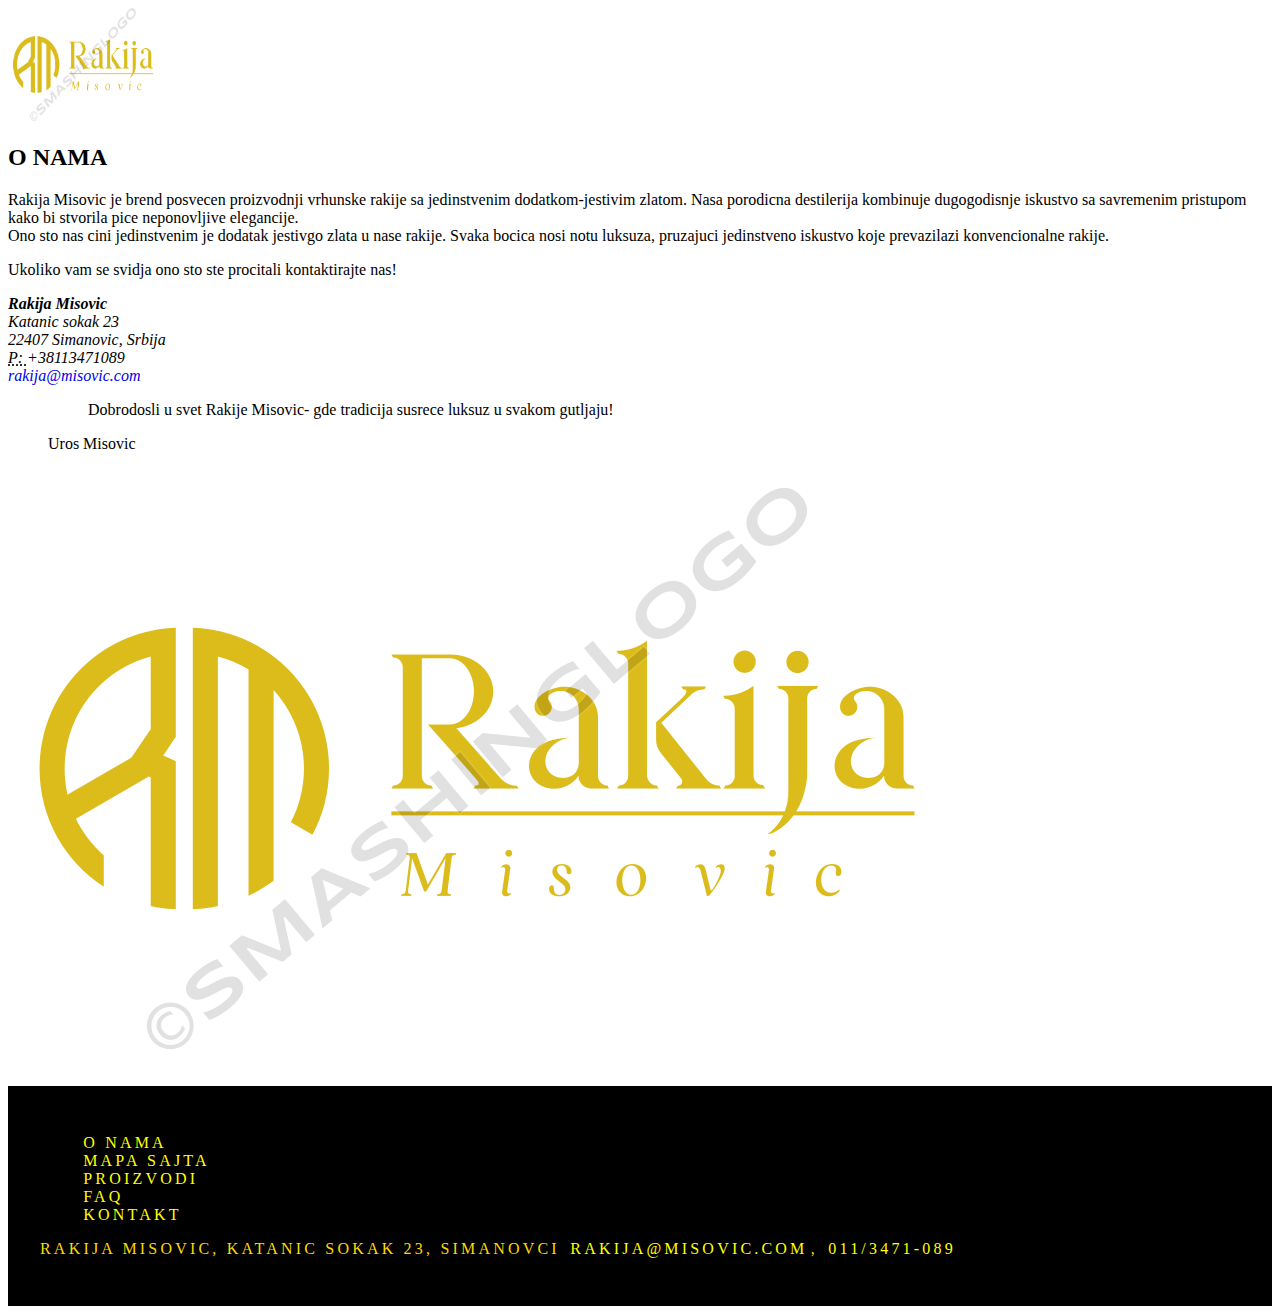
<file: UroMisovicIS2822/stampa.html>
<!doctype html>
<html lang="en">
  <head>
    <meta charset="utf-8">
    <meta name="viewport" content="width=device-width, initial-scale=1">
    <meta name="description" content="VOIO je digitalna marketinska agencija. Nudimo siroku paletu usluga koje obuhvataju sve elemente online nastupa Vase agencije. SEO, Social Media Marketing, Google Ads, Email marketing, Dizajn, Web Development">
    <meta name="keywords" content="VOIO, digitalna agencija, SEO, marketing, website">
    <meta name="author" content="Uros Misovic urosis2822@gs.viser.edu.rs">
    <title>Rakija Misovic</title>
    <link href="https://cdn.jsdelivr.net/npm/bootstrap@5.3.2/dist/css/bootstrap.min.css" rel="stylesheet" integrity="sha384-T3c6CoIi6uLrA9TneNEoa7RxnatzjcDSCmG1MXxSR1GAsXEV/Dwwykc2MPK8M2HN" crossorigin="anonymous">
    <link rel="stylesheet" href="./css/novistil.css">
    <script rel="stylesheet" href="./js/all.min.js"></script>
  </head>
  <body>
    
    <a class="navbar-brand" href="index.html"><img src="img/logo_trial.png" alt="logo sajta" width="150" height="112.5"></a>
   
    <div class="container">
      <h2 class="display-4">O NAMA</h2>
      <div class="row">
          <div class="col-md-6">
              <p>Rakija Misovic je brend posvecen proizvodnji vrhunske rakije sa jedinstvenim dodatkom-jestivim zlatom. Nasa porodicna destilerija kombinuje dugogodisnje iskustvo sa savremenim pristupom kako bi stvorila pice neponovljive elegancije.
                <br>
                Ono sto nas cini jedinstvenim je dodatak jestivgo zlata u nase rakije. Svaka bocica nosi notu luksuza, pruzajuci jedinstveno iskustvo koje prevazilazi konvencionalne rakije.
              </p>
              <p class="lead">
                  Ukoliko vam se svidja ono sto ste procitali kontaktirajte nas!
              </p>
              <address>
                  <strong>Rakija Misovic</strong><br>
                  Katanic sokak 23 <br>
                  22407 Simanovic, Srbija <br>
                  <abbr title="Phone">P: </abbr>+38113471089<br>
                  <a href="mailto:rakija@misovic.com" style="text-decoration:none;">rakija@misovic.com</a>
              </address>
              <figure>
                  <blockquote class="blockquote">
                      <p>Dobrodosli u svet Rakije Misovic- gde tradicija susrece luksuz u svakom gutljaju!</p>
                  </blockquote>
                  <figcaption class="blockquote-footer">
                      Uros Misovic</cite>
                  </figcaption>
              </figure>
              <br>

            </div>
        <div class="col-md-6">
            <img src="img/logo_trial.png" class="img-thumbnail">
        </div>
        </div>
    </div>

    <footer>
      <div class="row text-center">
        <div class="col-12">
          <ul class="list-inline">
            <li class="list-inline-item">
              <a href="onama.html">O nama</a>
            </li>
            <li class="list-inline-item">
              <a href="mapasajta.html">Mapa sajta</a>
            </li>
            <li class="list-inline-item">
              <a href="#">Proizvodi</a>
            </li>
            <li class="list-inline-item">
              <a href="faq.html">FAQ</a>
            </li>
            <li class="list-inline-item">
              <a href="kontakt.html">Kontakt</a>
            </li>
          </ul>

          <p>
            <i class="far fa-copyright"></i>
            Rakija Misovic, Katanic sokak 23, Simanovci
            <a href="mailto:office@voio.rs">rakija@misovic.com</a>,
            <a href="tel:+11-2471-099">011/3471-089</a>
          </p>
        </div>
      </div>
    </footer>

    <script src="https://cdn.jsdelivr.net/npm/bootstrap@5.3.2/dist/js/bootstrap.bundle.min.js" integrity="sha384-C6RzsynM9kWDrMNeT87bh95OGNyZPhcTNXj1NW7RuBCsyN/o0jlpcV8Qyq46cDfL" crossorigin="anonymous"></script>
  </body>
</html>
</file>
<file: UroMisovicIS2822/css/novistil.css>
.navbar-nav > li > a{
    size: 5;
    font-size: medium;
    letter-spacing: 0.2rem;
    text-transform: uppercase;
}
ul.navbar-nav > li.nav-item.dropdown > ul > li > a{
    letter-spacing: 0.15rem;
    font-size: medium;
}

.list-unstyled li{
    padding: 1.5rem;
    border-bottom: 1px solid #343a40;
}

.list-unstyled li a{
    color: black;
    text-decoration: none;
}

.list-unstyled li a:hover{
    color: #323232;
}

.btn-outline-secondary{
    background-color: black !important;
    
    color: white !important;
    font-size: xx-large !important;
    font-family: 'Times New Roman', Times, serif !important;
}

.btn-outline-secondary:hover{
    background-color: black !important;
    color: gold !important;
    font-size: xx-large !important;
    font-family: 'Times New Roman', Times, serif !important;
    text-transform: uppercase !important;
}

.bg-body-tertiary{
    background-color: black !important;
}

.bg-body{ background-color: black;}

.nav-link{
    color: gold !important;
    
}

.nav-link::cue{
    color: gray !important;
}

.nav-link:hover{
    color: white !important;
    font-size: large;
}

.dropdown-menu{
    background-color: gray !important;
}

.dropdown-item{
    color: gold !important;
}
.dropdown-item:hover{
    background-color: white !important;
    color: gold !important;
}





.photo-gallery{
    display: inline block;
    color: #313437;
    background-color: #fff;
   
}

.photo-gallery .photos{
    padding-bottom: 20px;
   
}

.photo-gallery .item{
    padding-bottom: 30px;
}



footer{
    padding: 2rem;
    background-color: black;
    margin-top: 2rem;
}

footer p{
    color: gold;
}

footer a{
    color:yellow;
    transition: color 0.4s ease-in;
    padding: 0.2rem;
    letter-spacing: 0.2rem;
    text-transform: uppercase;
    text-decoration: none;
}

footer a:hover{
    color: white;
    text-decoration: none;
}

footer p{
    letter-spacing: 0.2rem;
    text-transform: uppercase;
}



.container ul li a{
    text-decoration: none;
    color: black;
    font-size: 1.3rem;
}

.container ul li a:hover{
    color: gold;
    font-size: 1.4rem;
    transition: color ease-in 0.4s; 
}
</file>
